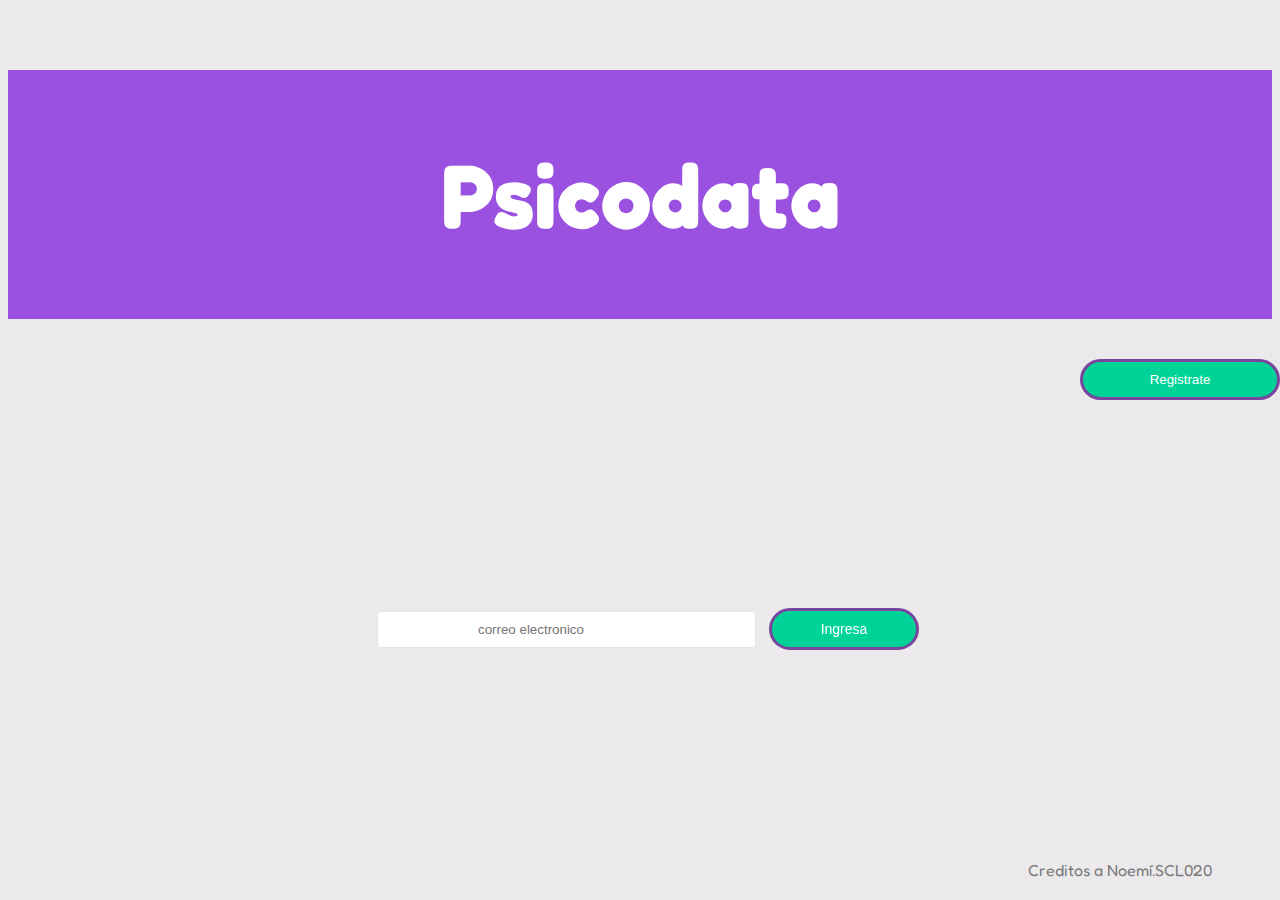
<file: index.html>
<!DOCTYPE html>
<html>
    <head>
        <meta charset="utf-8">
        <title>Cifrado Cesar</title>
        <link rel="preconnect" href="https://fonts.googleapis.com">
        <link rel="preconnect" href="https://fonts.gstatic.com" crossorigin>
        <link href="https://fonts.googleapis.com/css2?family=Fredoka+One&display=swap" rel="stylesheet">
        <link rel="stylesheet" href= "style.css">
    </head>
    <body>
           <header> 
             <h1>Psicodata </h1>
           </header>

           <nav>
            <input type="submit" value="Registrate" class="registro" required>
           </nav>


           <form>
               <input type="email" class="correo" placeholder="correo electronico">
                <a class="btn-ingreso" href="http://127.0.0.1:5500/src/index2.html">Ingresa</a>
           </form>  
       
          <div>
           <footer>Creditos a Noemí.SCL020</footer>
          </div>
          <script src="index.js" type="module"></script>
    </body>
</html>
</file>
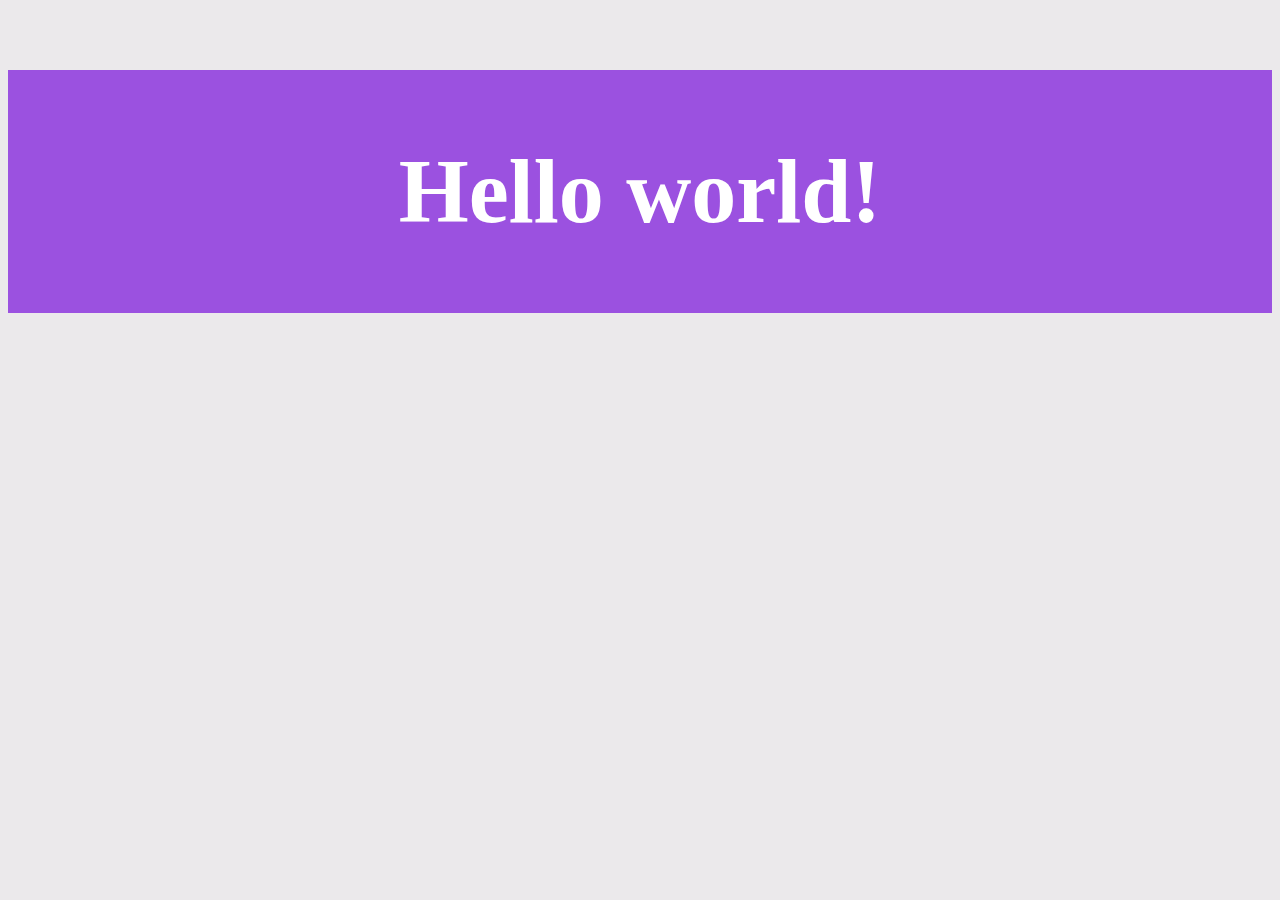
<file: src/index.html>
<!DOCTYPE html>
<html>
  <head>
    <meta charset="utf-8">
    <title>Caesar Cipher</title>
    <link rel="stylesheet" href="style.css" />
  </head>
  <body>
    <div id="root">
      <h1>Hello world!</h1>
    </div>
    <script src="index.js" type="module"></script>
  </body>
</html>
</file>
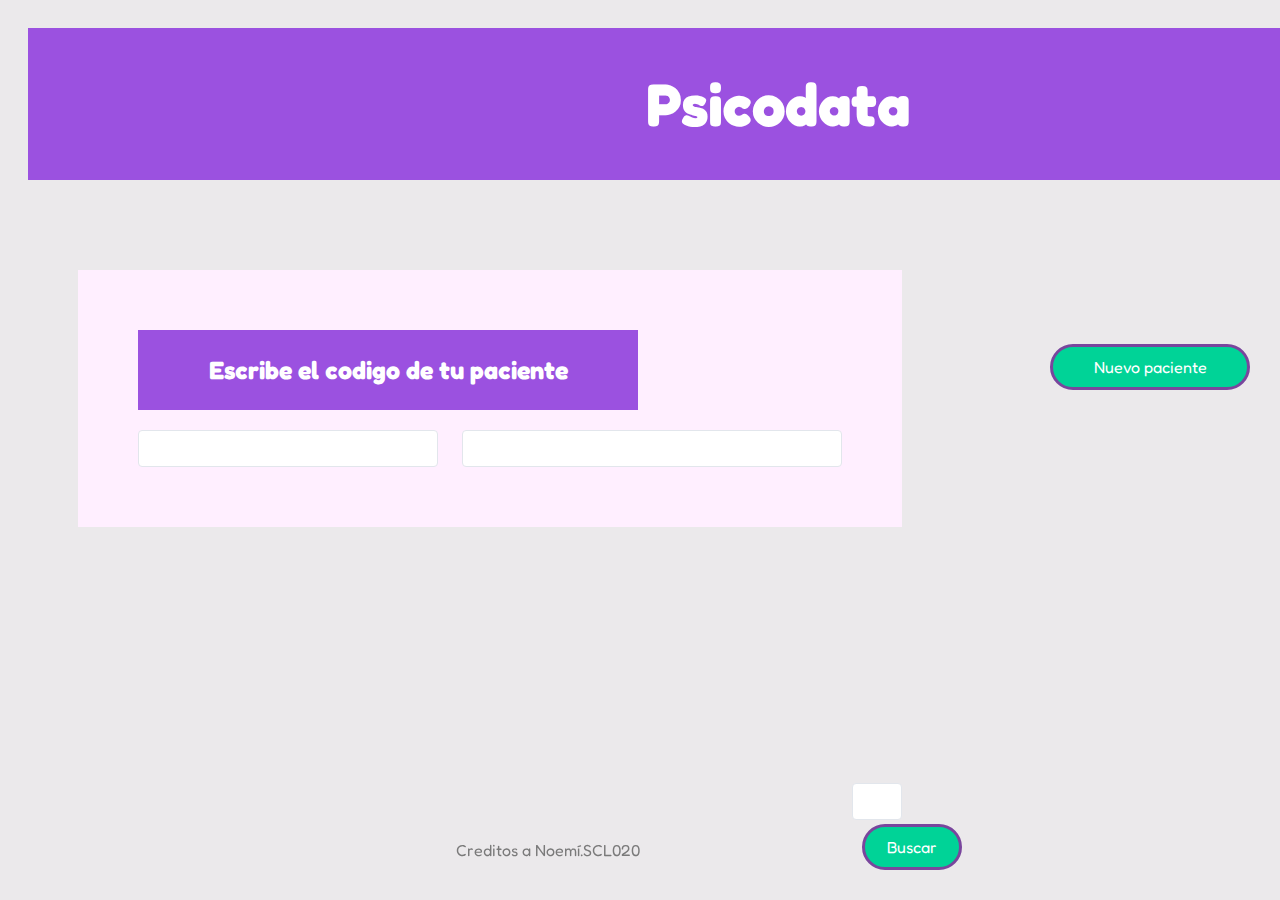
<file: index2.html>
<!DOCTYPE html>
<html>
    <head>
        <meta charset="utf-8">
        <title>Cifrado Cesar</title>
        <link rel="preconnect" href="https://fonts.googleapis.com">
        <link rel="preconnect" href="https://fonts.gstatic.com" crossorigin>
        <link href="https://fonts.googleapis.com/css2?family=Fredoka+One&display=swap" rel="stylesheet">
        <link rel="stylesheet" href= "style2.css">
    </head>
    <body>
      <header> 
        <h1 class = "titulo"> Psicodata </h1>
      </header>

      <nav>
        <a class="btn" id="btn-mas" href="#h4">Nuevo paciente</a>
      </nav>

      <main class="contenedor">
          <section class="repositorio">
             <h4 class="titulo">Escribe el codigo de tu paciente</h4>
             <input type="text" id="codigo" class="texto"> 
             <input type ="text"  id ="paciente" class="texto">
             <input type="number" id="desplazamiento1">
             <div class="btn" id="btn-decodificador">Buscar</div>
          </section>

          <section class="nuevo-paciente" id="nuevo-paciente">
             <h4 class="titulo">Ingresa tu nuevo paciente</h4>
             <input type="text"  id="codigo2" class="texto">
             <input type ="text"  id ="nuevo" class="texto">
             <input type="number" id="desplazamiento2">
             <div class="btn" id="btn-codificador">Guardar</div>
         </section>
      </main>
     
        <footer>Creditos a Noemí.SCL020</footer>
      
      <script src="index.js" type="module"></script>
  </body>
</html>
</file>
<file: style.css>
*{
    box-sizing: border-box;
}
body{
    background:#ebe9eb;
    font-family:'Fredoka One', cursive;
}

form{
    font-size:50px;
    width:100%;
    margin:auto;
    font-family:'Fredoka One', cursive;
    position: fixed;
    text-align: center;
    bottom: 250px;

}
h1{
    background:#9b51e0;
    text-align: center;
    color: #fff;
    margin-top: 70px;
    padding: 70px;
    font-size: 90px ;

}

.correo{
    margin-top: 150px;
    padding: 10px;
    padding-inline: 100px;
    background:#fff;
    color: rgb(31, 29, 29);
    border: 1px solid #e2e6ec;
    border-radius: 4px;
    box-sizing: border-box;
}
.btn-ingreso{
    display: inline-block;
    margin: 0px;
    padding: 10px;
    width: 150px;
    background:#00D397;
    font-family: Arial, Helvetica, sans-serif;
    font-size: 14px;
    color: #fff;
    border: 3px solid #79469D;
    text-decoration: none;
    border-radius: 30px;
}
footer{
    margin: 10px;
    padding: 10px;
    color: #7A7A7A;
    position: fixed;
    bottom: 0;
    right: 0;
    width: 300px;
    text-align:center;
    background-color: #ebe9eb;;
    
}
.registro{
    margin: 0px;
    padding: 10px;
    background:#00D397;
    color: #fff;
    position: fixed;
    bottom:500px;
    right: 0;
    width: 200px;
    border: 3px solid #79469D;
    text-decoration: none;
    border-radius: 30px;

}
</file>
<file: src/style.css>
*{
    box-sizing: border-box;
}
body{
    background:#ebe9eb;
    font-family:'Fredoka One', cursive;
}

form{
    font-size:50px;
    width:100%;
    margin:auto;
    font-family:'Fredoka One', cursive;
    position: fixed;
    text-align: center;
    bottom: 250px;

}
h1{
    background:#9b51e0;
    text-align: center;
    color: #fff;
    margin-top: 70px;
    padding: 70px;
    font-size: 90px ;

}

.correo{
    margin-top: 150px;
    padding: 10px;
    padding-inline: 100px;
    background:#fff;
    color: rgb(31, 29, 29);
    border: 1px solid #e2e6ec;
    border-radius: 4px;
    box-sizing: border-box;
}
.btn-ingreso{
    display: inline-block;
    margin: 0px;
    padding: 10px;
    width: 150px;
    background:#00D397;
    font-family: Arial, Helvetica, sans-serif;
    font-size: 14px;
    color: #fff;
    border: 3px solid #79469D;
    text-decoration: none;
    border-radius: 30px;
}
footer{
    margin: 10px;
    padding: 10px;
    color: #7A7A7A;
    position: fixed;
    bottom: 0;
    right: 0;
    width: 300px;
    text-align:center;
    background-color: #ebe9eb;;
    
}
.registro{
    margin: 0px;
    padding: 10px;
    background:#00D397;
    color: #fff;
    position: fixed;
    bottom:500px;
    right: 0;
    width: 200px;
    border: 3px solid #79469D;
    text-decoration: none;
    border-radius: 30px;

}
</file>
<file: style2.css>
*{
    box-sizing: border-box;
}
body{
    background: #ebe9eb;
    font-family: 'Fredoka One', cursive;
    
}
.contenedor{ 
    display: flex;
    margin: 30px;
    padding: 30px;
}
.repositorio{
    background: #ffefff;
    padding: 50px;
    margin: 10px;
}
.nuevo-paciente{
    display: none;
    background: #ffefff;
    padding: 50px;
    margin: 10px;
}
.texto{
    display: inline-flex;
    text-transform: uppercase;
    background:#fff;
    color: rgb(14, 13, 13);
    border: 1px solid #e2e6ec;
    border-radius: 4px;
    box-sizing: border-box;
}

header{
    margin: 0px;
    padding: 20px;
    
}
.titulo {
    font-family: 'Fredoka One', cursive;
    background:#9b51e0;
    color: #fff;
    box-sizing: border-box;
    border: 10px;
    text-align: center;
}
h1{
    margin: 0px;
    padding: 40px;
    font-size: 60px ;
    width: 1500px;   
}
.btn{
    display: inline-flex;
    position: absolute;
    justify-content: center;
    margin: 10px;
    padding: 10px;
    background:#00D397;
    color: #fff;
    text-align: center;
    border: 3px solid #79469D;
    border-radius: 30px;  
}
h4{
    font-size:25px;
    margin: 10px;
    padding: 25px;
    width: 500px;
}
#codigo{
    margin: 10px;
    padding: 10px;
    width: 300px;
    right: 300px;   
}
#desplazamiento1, #desplazamiento2{
    display: inline-flex;
    position: absolute;
    margin: 0px;
    padding: 10px;
    bottom: 80px;
    width: 50px;
    background:#fff;
    color: rgb(14, 13, 13);
    border: 1px solid #e2e6ec;
    border-radius: 4px;   
}
#btn-decodificador, #btn-codificador {
    bottom: 20px;
    width: 100px;
}
#paciente{
    margin: 10px;
    padding: 10px;
    bottom:440px;
    width: 380px;
    right: 300px;    
}
#btn-mas {
    margin: 30px;
    padding: 10px;
    bottom:480px;
    right: 0;
    width: 200px;  
    text-decoration: none; 
}
#codigo2{
    margin: 10px;
    padding: 10px;
    width: 300px;
    right: 300px;   
}

#nuevo{
    margin: 10px;
    padding: 10px;
    bottom:500px;
    width: 380px;
    right: 500px;    
}
footer{
    display: inline-flex;
    position: fixed;
    align-content: center;
    margin: 0px;
    padding: 40px;
    right: 600px;
    bottom: 0px;
    color: #7A7A7A;
    text-align: center;
}
</file>
